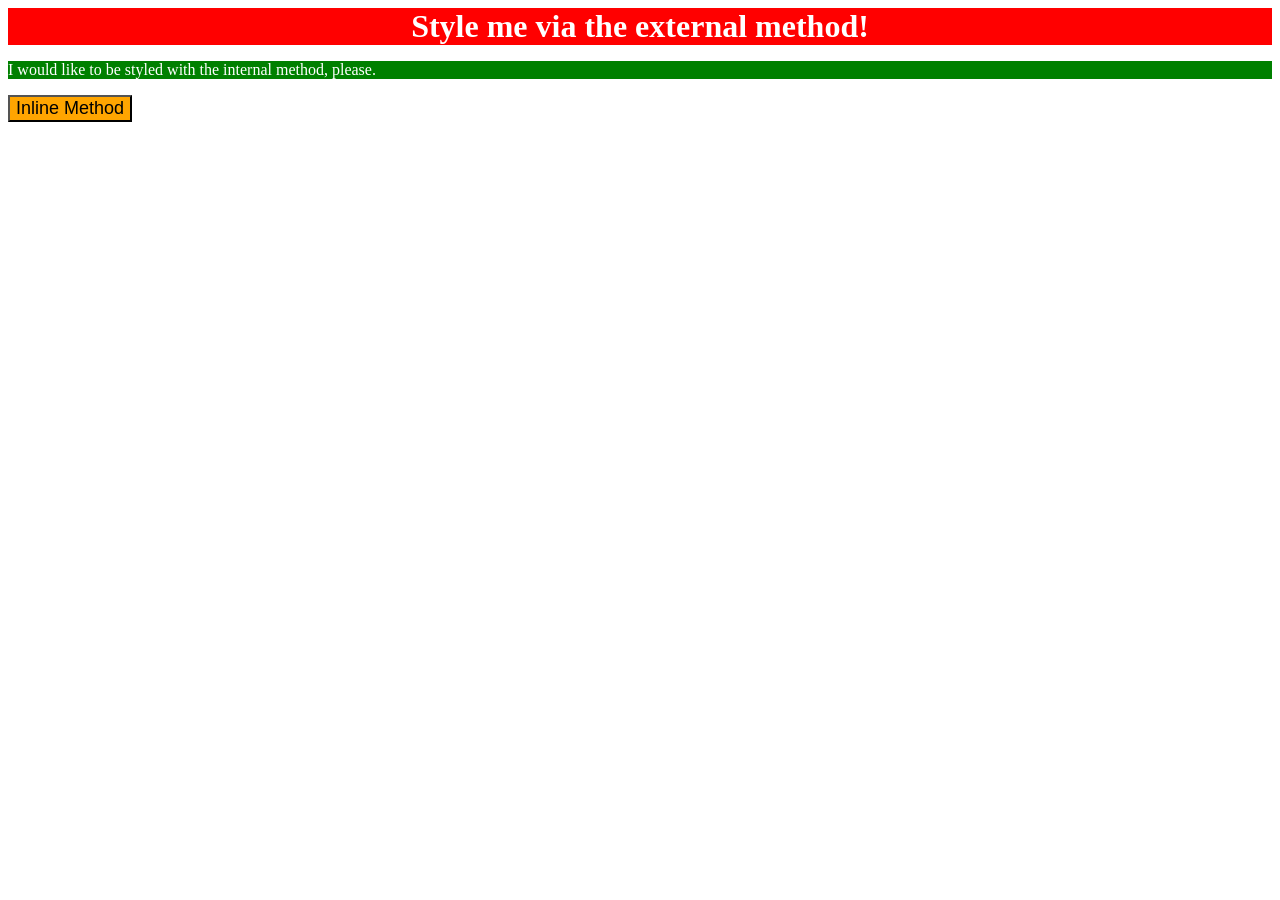
<file: foundations/01-css-methods/index.html>
<!DOCTYPE html>
<html lang="en">
  <head>
    <link rel="stylesheet" href="style.css">
    <meta charset="UTF-8">
    <meta http-equiv="X-UA-Compatible" content="IE=edge">
    <meta name="viewport" content="width=device-width, initial-scale=1.0">
    <style>
      p
      {
        color : white;
        background-color: green;
      }
    </style>
    <title>Methods for Adding CSS</title>
  </head>
  <body>
    <div>Style me via the external method!</div>
    <p>I would like to be styled with the internal method, please.</p>
    <button style="background-color: orange; font-size: 18px;">Inline Method</button>
  </body>
</html>
</file>
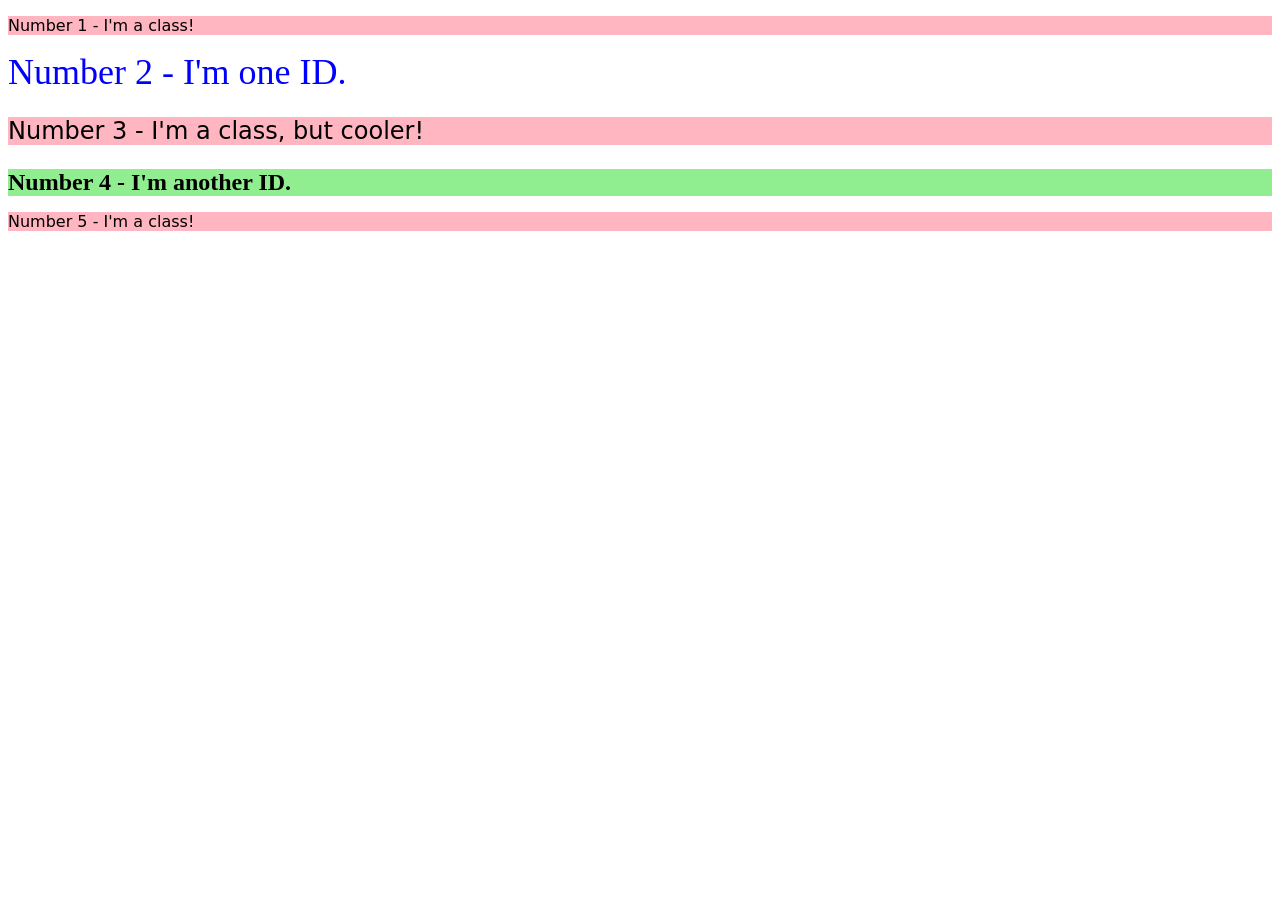
<file: foundations/02-class-id-selectors/index.html>
<!DOCTYPE html>
<html lang="en">
  <head>
    <meta charset="UTF-8">
    <meta http-equiv="X-UA-Compatible" content="IE=edge">
    <meta name="viewport" content="width=device-width, initial-scale=1.0">
    <title>Class and ID Selectors</title>
    <link rel="stylesheet" href="style.css">
  </head>
  <body>
    <p class="odd">Number 1 - I'm a class!</p>
    <div id="L2">Number 2 - I'm one ID.</div>
    <p class="odd" id="L3">Number 3 - I'm a class, but cooler!</p>
    <div id="L4">Number 4 - I'm another ID.</div>
    <p class="odd">Number 5 - I'm a class!</p>
  </body>
</html>
</file>
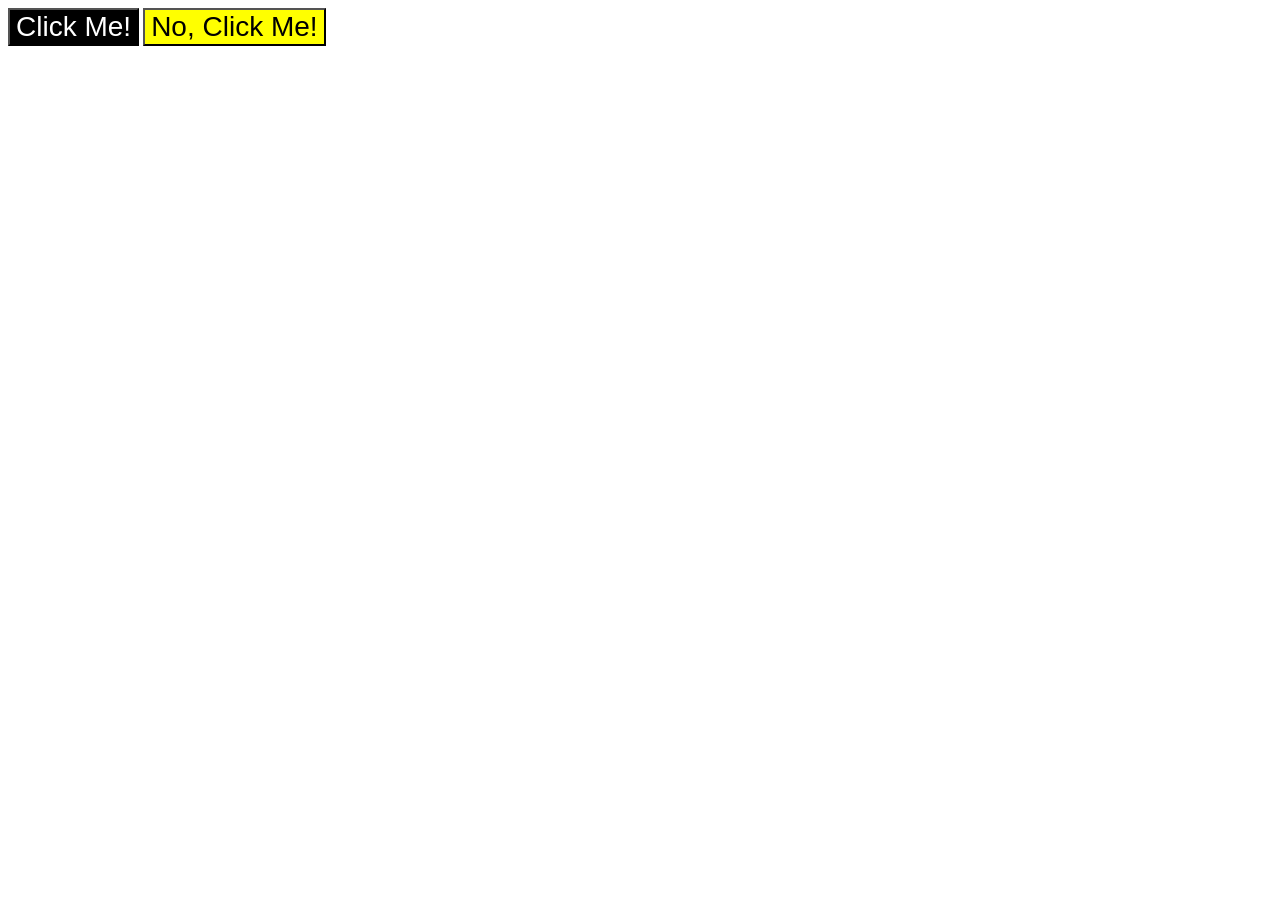
<file: foundations/03-grouping-selectors/index.html>
<!DOCTYPE html>
<html lang="en">
  <head>
    <meta charset="UTF-8">
    <meta http-equiv="X-UA-Compatible" content="IE=edge">
    <meta name="viewport" content="width=device-width, initial-scale=1.0">
    <title>Grouping Selectors</title>
    <link rel="stylesheet" href="style.css">
  </head>
  <body>
    <button class="left">Click Me!</button>
    <button class="right">No, Click Me!</button>
  </body>
</html>
</file>
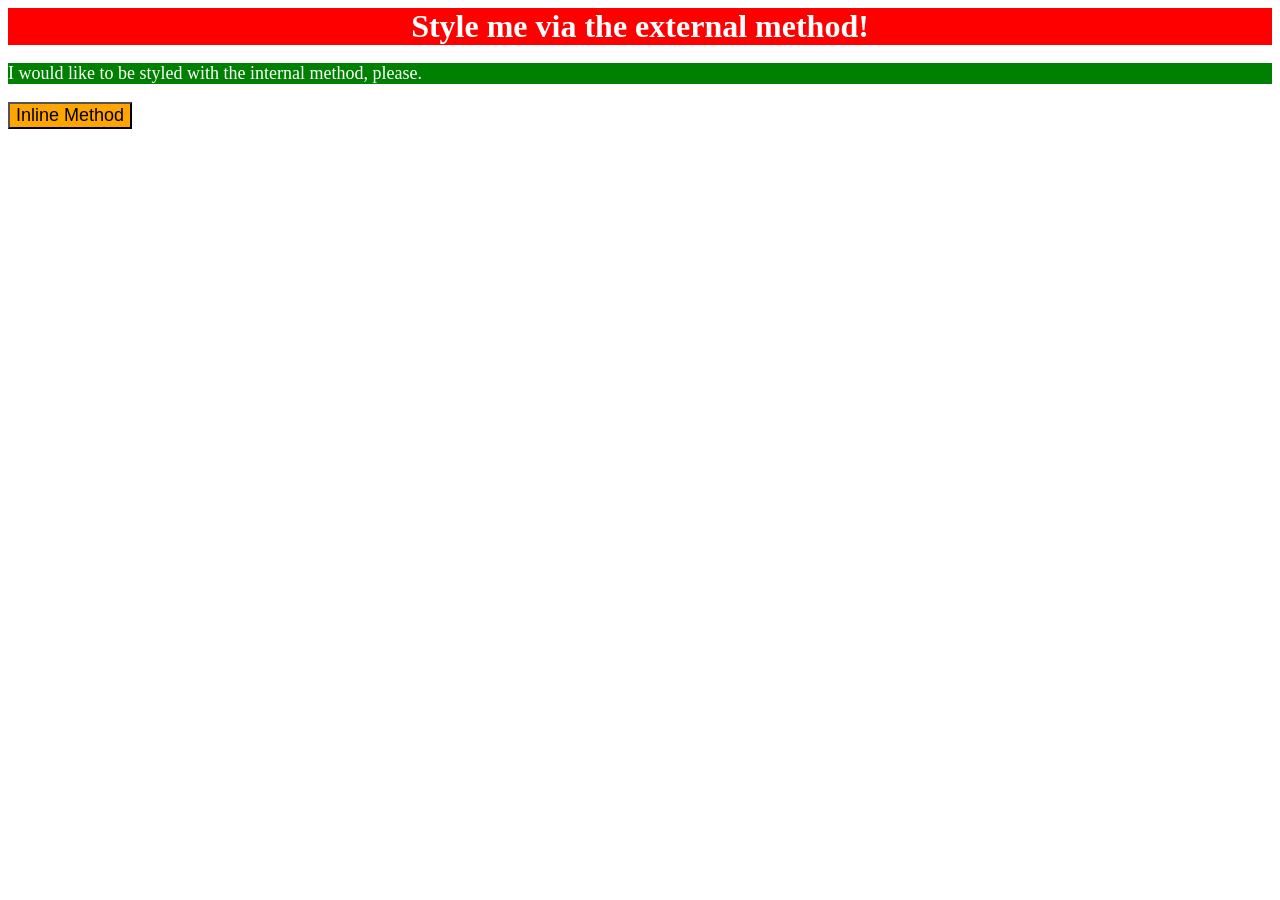
<file: foundations/intro-to-css/01-css-methods/index.html>
<!DOCTYPE html>
<html lang="en">
  <head>
    <link rel="stylesheet" href="style.css">
    <style>
      p
      {
        background-color: green;
        color: white;
        font-size: 18px;
      }
    </style>
    <meta charset="UTF-8">
    <meta http-equiv="X-UA-Compatible" content="IE=edge">
    <meta name="viewport" content="width=device-width, initial-scale=1.0">
    <title>Methods for Adding CSS</title>
  </head>
  <body>
    <div>Style me via the external method!</div>
    <p>I would like to be styled with the internal method, please.</p>
    <button style ="background: orange; font-size: 18px;">Inline Method</button>
  </body>
</html>
</file>
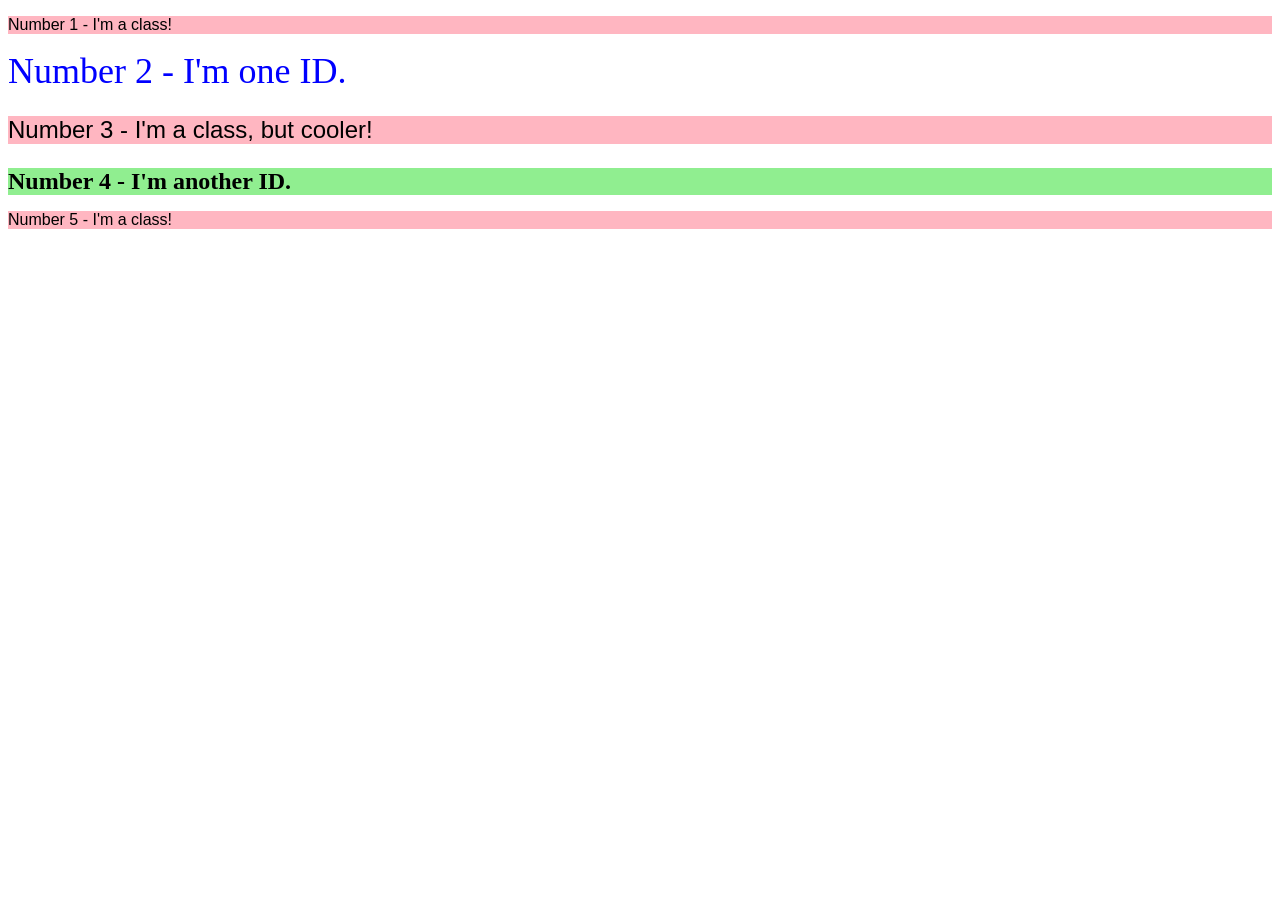
<file: foundations/intro-to-css/02-class-id-selectors/index.html>
<!DOCTYPE html>
<html lang="en">
  <head>
    <meta charset="UTF-8">
    <meta http-equiv="X-UA-Compatible" content="IE=edge">
    <meta name="viewport" content="width=device-width, initial-scale=1.0">
    <title>Class and ID Selectors</title>
    <link rel="stylesheet" href="style.css">
  </head>
  <body>
    <p>Number 1 - I'm a class!</p>
    <div id="two">Number 2 - I'm one ID.</div>
    <p id="three">Number 3 - I'm a class, but cooler!</p>
    <div id="four">Number 4 - I'm another ID.</div>
    <p>Number 5 - I'm a class!</p>
  </body>
</html>
</file>
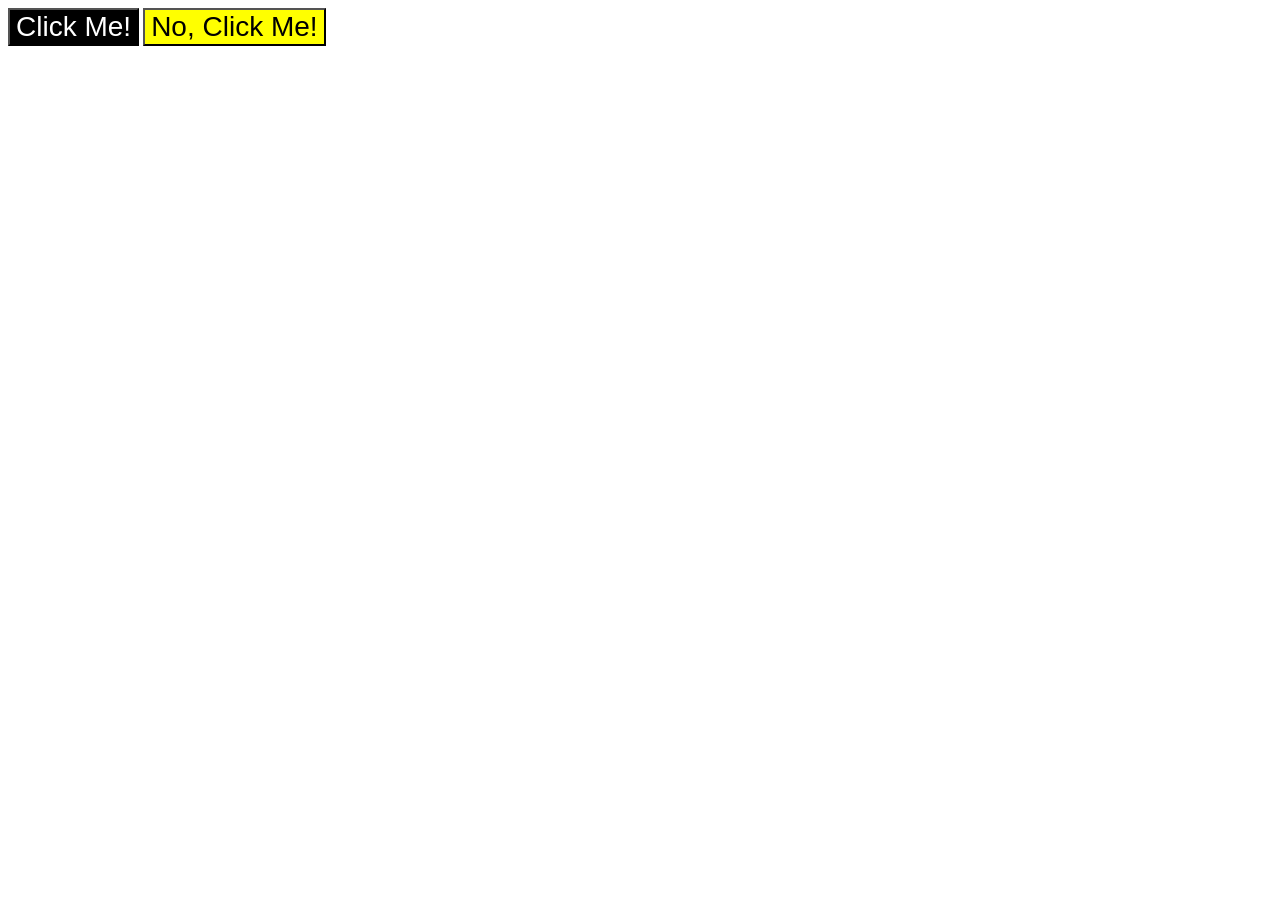
<file: foundations/intro-to-css/03-grouping-selectors/index.html>
<!DOCTYPE html>
<html lang="en">
  <head>
    <meta charset="UTF-8">
    <meta http-equiv="X-UA-Compatible" content="IE=edge">
    <meta name="viewport" content="width=device-width, initial-scale=1.0">
    <title>Grouping Selectors</title>
    <link rel="stylesheet" href="style.css">
  </head>
  <body>
    <button id="one">Click Me!</button>
    <button id="two">No, Click Me!</button>
  </body>
</html>
</file>
<file: foundations/01-css-methods/style.css>
div
{
    font-size: 32px;
    font-weight: 700;
    text-align: center;
    color: white;
    background-color: red;
}
</file>
<file: foundations/02-class-id-selectors/style.css>
.odd
{
    font-family: Verdana, "DejaVu Sans", sans-serif;
    background-color: lightpink;
}

#L2
{
    font-size: 36px;
    color: blue;
}

#L3
{
    font-size: 24px;
}

#L4
{
    background-color: lightgreen;
    font-size: 24px;
    font-weight: bold;
}
</file>
<file: foundations/03-grouping-selectors/style.css>
.left, .right
{
    font-family: Helvetica, "Times New Roman", sans-serif;
    font-size: 28px;
}

.left
{
    background-color: black;
    color: white;
}

.right
{
    background-color: yellow;
}
</file>
<file: foundations/intro-to-css/01-css-methods/style.css>
div{
    background-color: red;
    color: white;
    font-size: 32px;
    text-align: center;
    font-weight: bold;
}
</file>
<file: foundations/intro-to-css/02-class-id-selectors/style.css>
p
{
    background-color: lightpink;
    font-family: Verdana, "DejaVuSans", sans-serif;
}

#two
{
    color: blue;
    font-size: 36px;
}

#three
{
    font-size: 24px;
}

#four
{
    background-color: lightgreen;
    font-size: 24px;
    font-weight: bold;
}
</file>
<file: foundations/intro-to-css/03-grouping-selectors/style.css>
button
{
    font-size: 28px;
    font-family: Helvetica, 'Times New Roman', sans-serif;
}

#one
{
    background-color: black;
    color: white;
}

#two
{
    background-color: yellow;
}
</file>
